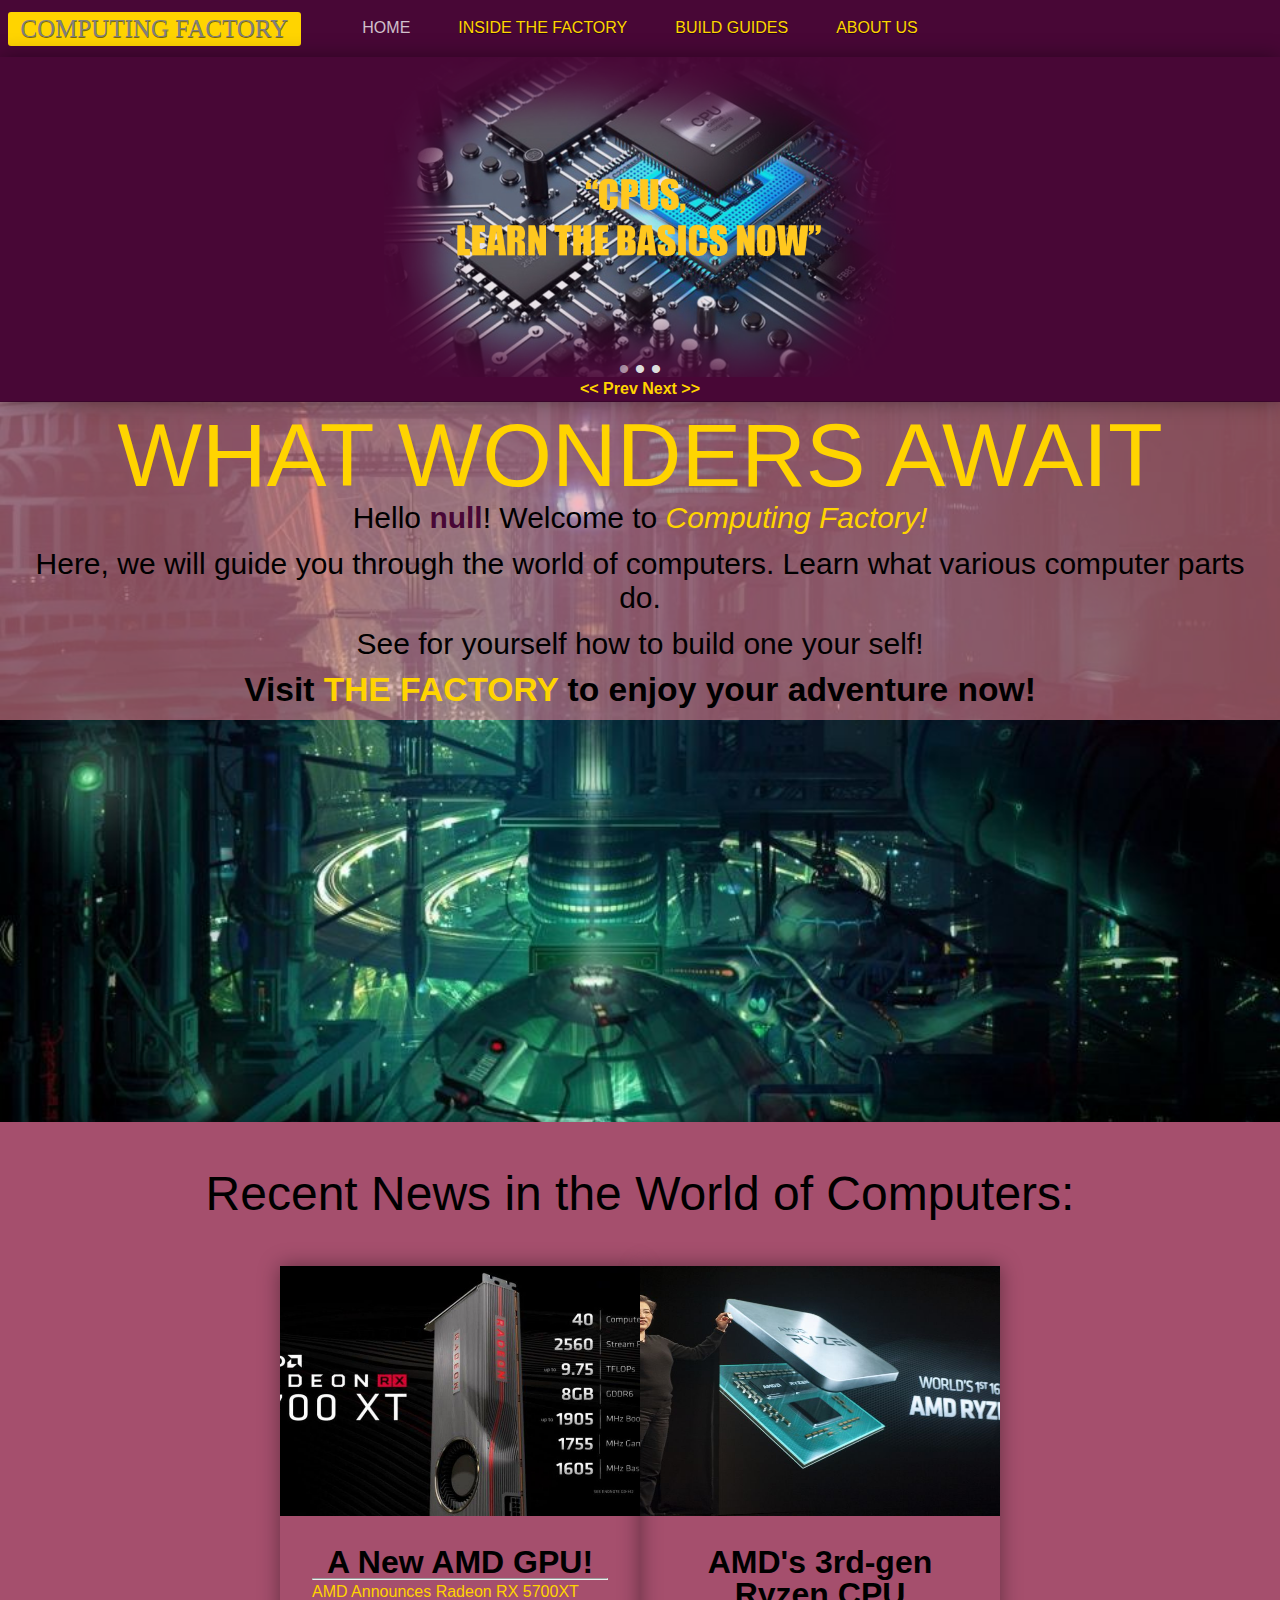
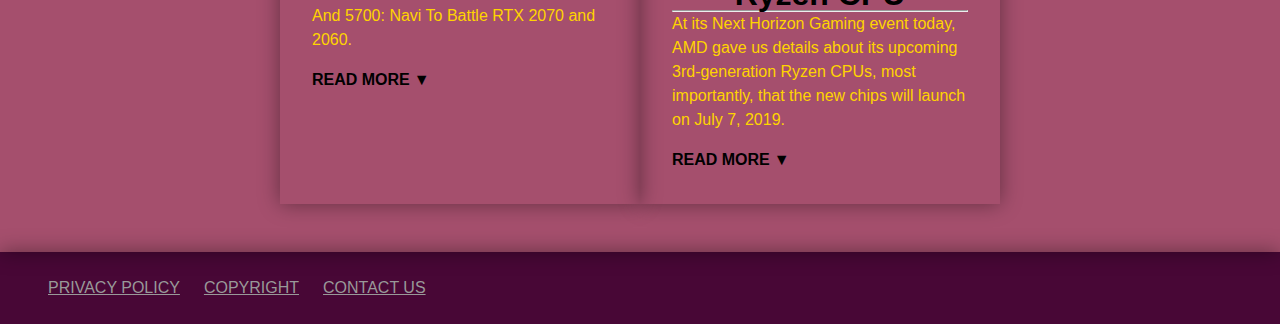
<file: index.html>
<!doctype html>
<html lang="en">
	<head>
		<meta charset="utf-8">
		<title>COMPUTING FACTORY | Home</title>
		<link href="https://fonts.googleapis.com/css?family=Roboto+Condensed:300,400,700" rel="stylesheet">
		<link rel="stylesheet" href="css/style.css">
	</head>
	<body class="page-overview">
		
		<nav id="main-menu">
			
			<ul>
				<li class="mainlogo">
					<a href="#">COMPUTING FACTORY</a>
				</li>
				<li class="current">
					<a href="index.html">Home</a>
				</li>
				<li>
					<a href="factory.html">Inside the Factory</a>
				</li>
				<li>
					<a href="build_guide.html">Build Guides</a>
				</li>
				<li>
					<a href="about.html">About Us</a>
				</li>
				
			</ul>

		</nav>
		<section id="slideshow">
			
			<article class="cycle-slideshow" data-cycle-timeout="3000" data-cycle-prev="#slideshow-prev" data-cycle-next="#slideshow-next">
			
				<div class = "cycle-pager"></div>
				<img src="images/header_cycle1_test.png" alt="Computer1">
				<img src="images/header_cycle2_test.png" alt="Computer2">
				<img src="images/header_cycle3_test.png" alt="Computer3">
				<nav id= "previous-button">
						<span id="slideshow-prev">&lt;&lt; Prev </span>
						<span id="slideshow-next"> Next &gt;&gt; </span>
				</nav>	
		
				
			</article>
			
		</section>
		
		<header id="page-header">

			
			<h1>WHAT WONDERS AWAIT</h1>
				
			<p>Hello<span id = "user">friend</span>! Welcome to <span class = "yellow"><em>Computing Factory! </em> </span></p>
			<p>Here, we will guide you through the world of computers. Learn what various computer parts do. </p>
			<p>See for yourself how to build one your self!</p>
			<h2>Visit <a href = "factory.html" style="text-decoration: none;"><span class = "yellow">THE FACTORY</span></a>  to enjoy your adventure now!</h2>
			
		

		</header>
		
		

		<section id="features">

			<h2>Recent News in the World of Computers:</h2>

			<article class="features-performance">
				<h3>A New AMD GPU!</h3>
				<hr>
				<p>AMD Announces Radeon RX 5700XT And 5700: Navi To Battle RTX 2070 and 2060.</p>
				<nav class="expand-button">
					<a href="features.html">Read More</a>
				</nav>
				<section class="stats">
				
					<p>AMD has announced it's first Navi-based graphics cards - the RX 5700XT and RX 5700. Rather than toppling Nvidia this time, AMD is aiming at the RTX 2070 with the 5700XT, which it claims is up to 22% faster in Battlefield 5.
							<a href="https://www.forbes.com/sites/antonyleather/2019/06/10/amd-announces-radeon-rx-5700xt-and-5700-navi-to-battle-rtx-2070-and-2060/">Read More...</a>
					</p>
				</section>
			</article>

			<article class="features-range">
				<h3>AMD's 3rd-gen Ryzen CPU</h3>
				<hr>
				<p>At its Next Horizon Gaming event today, AMD gave us details about its upcoming 3rd-generation Ryzen CPUs, most importantly, that the new chips will launch on July 7, 2019.</p>
				<nav class="expand-button">
					<a href="features.html">Read More</a>
				</nav>
				<section class="stats">
					<p>AMD is hoping to own a variety of price points with offerings that match or outpace Intel's comparative offering. To demonstrate, AMD showed its top-end chip, the Ryzen 9 3900X, in a head-to-head match against Intel's i9-9900K.
						<a href="https://www.pcgamer.com/amds-3rd-gen-ryzen-cpus-will-launch-on-july-7/">Read More...</a>
					</p>
				</section>
			</article>



		</section>

		<footer id="page-footer">
			
			<nav id="secondary-menu">
				<ul>
					
					<li>
						<a href="privacy-policy.html">Privacy Policy</a>
					</li>
					<li>
						<a href="copyright.html">Copyright</a>
					</li>
					<li>
							<a href="contact-us.html">Contact Us</a>
						</li>
				</ul>
			</nav>



		</footer>

		<script src="js/jquery-3.3.1.min.js"></script>
		<script src="js/script.js"></script>
		<script src="js/jquery.cycle2.min.js"></script>

	</body>
</html>
</file>
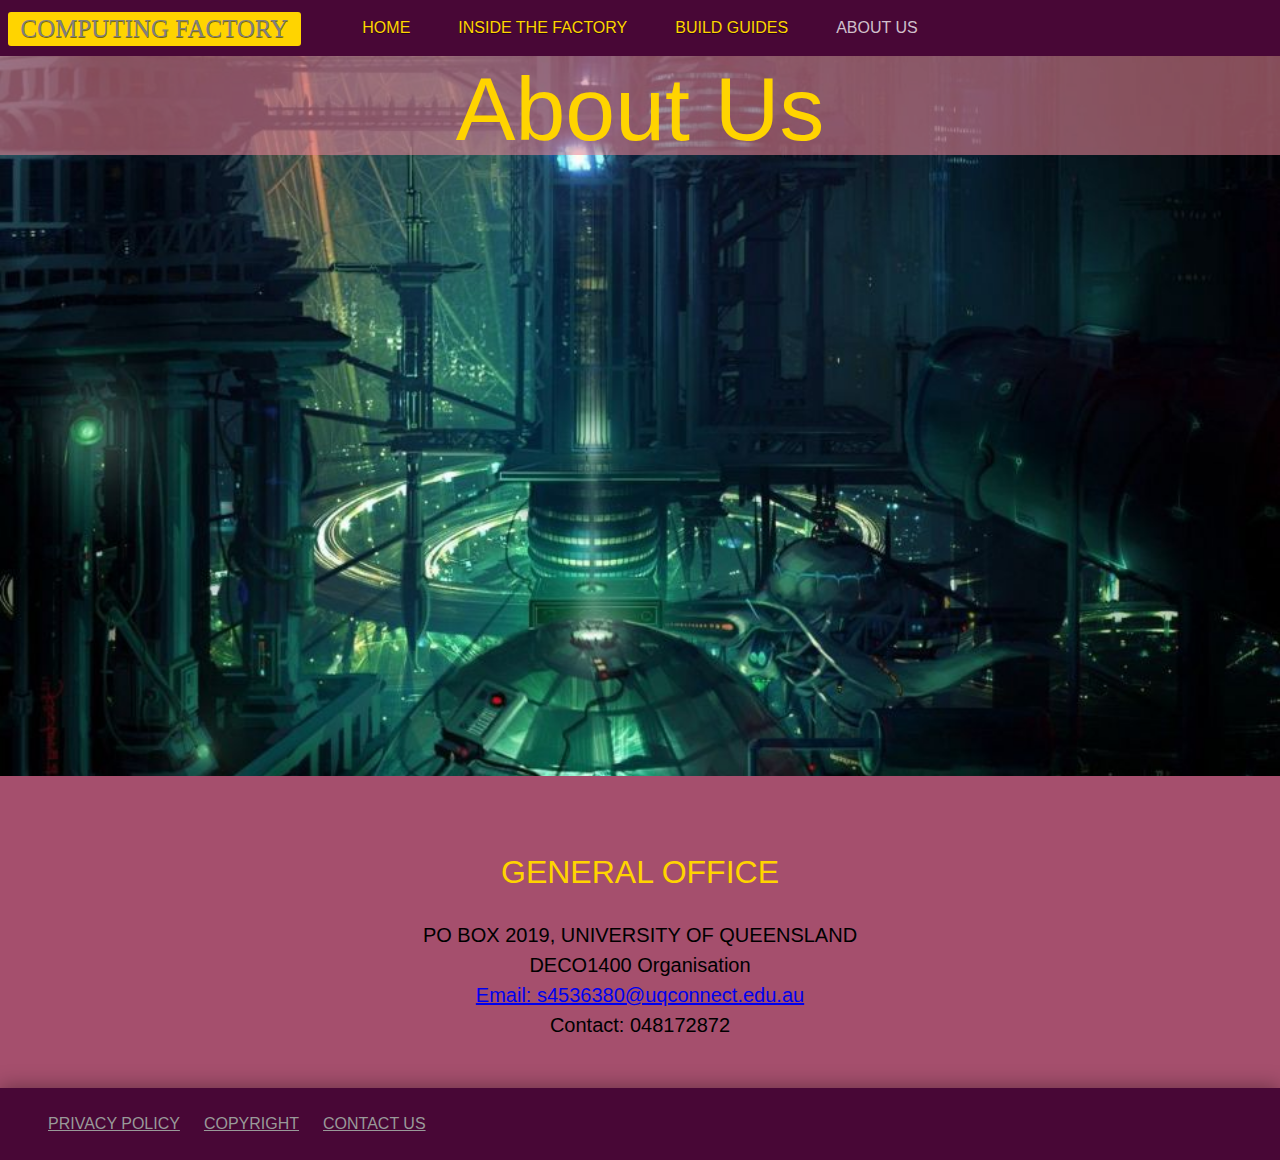
<file: about.html>
<!doctype html>
<html lang="en">
	<head>
		<meta charset="utf-8">
		<title>COMPUTING FACTORY | About Us</title>
		<link href="https://fonts.googleapis.com/css?family=Roboto+Condensed:300,400,700" rel="stylesheet">
		<link rel="stylesheet" href="css/style.css">
	</head>
	<body class="page-about-us">
		
		<nav id="main-menu">
			
				<ul>
						<li class="mainlogo">
							<a href="#">COMPUTING FACTORY</a>
						</li>
						<li >
							<a href="index.html">Home</a>
						</li>
						<li>
							<a href="factory.html">Inside the Factory</a>
						</li>
						<li >
							<a href="build_guide.html">Build Guides</a>
						</li>
						<li class="current">
							<a href="about.html">About Us</a>
						</li>
						
					</ul>

		</nav>
		
		<header id="page-header">

				<h1>About Us</h1>
								
		</header>

		<article id="main-content">

			<h2 style="text-align: center">GENERAL OFFICE</h2>

			<p style="text-align: center">PO BOX 2019, UNIVERSITY OF QUEENSLAND</p>

			<p style="text-align: center">DECO1400 Organisation</p>

			<p style="text-align: center"><a href="s4536380@uqconnect.edu.au">Email: s4536380@uqconnect.edu.au</a></p>

			<p style="text-align: center">Contact: 048172872</p>

		
		</article>

		<footer id="page-footer">
			
			<nav id="secondary-menu">
				<ul>
					
					<li>
						<a href="privacy.html">Privacy Policy</a>
					</li>
					<li>
						<a href="copyright.html">Copyright</a>
					</li>
					<li>
							<a href="contact.html">Contact Us</a>
						</li>
				</ul>
			</nav>

		</footer>
		<script src="js/jquery-3.3.1.min.js"></script>
	</body>
</html>
</file>
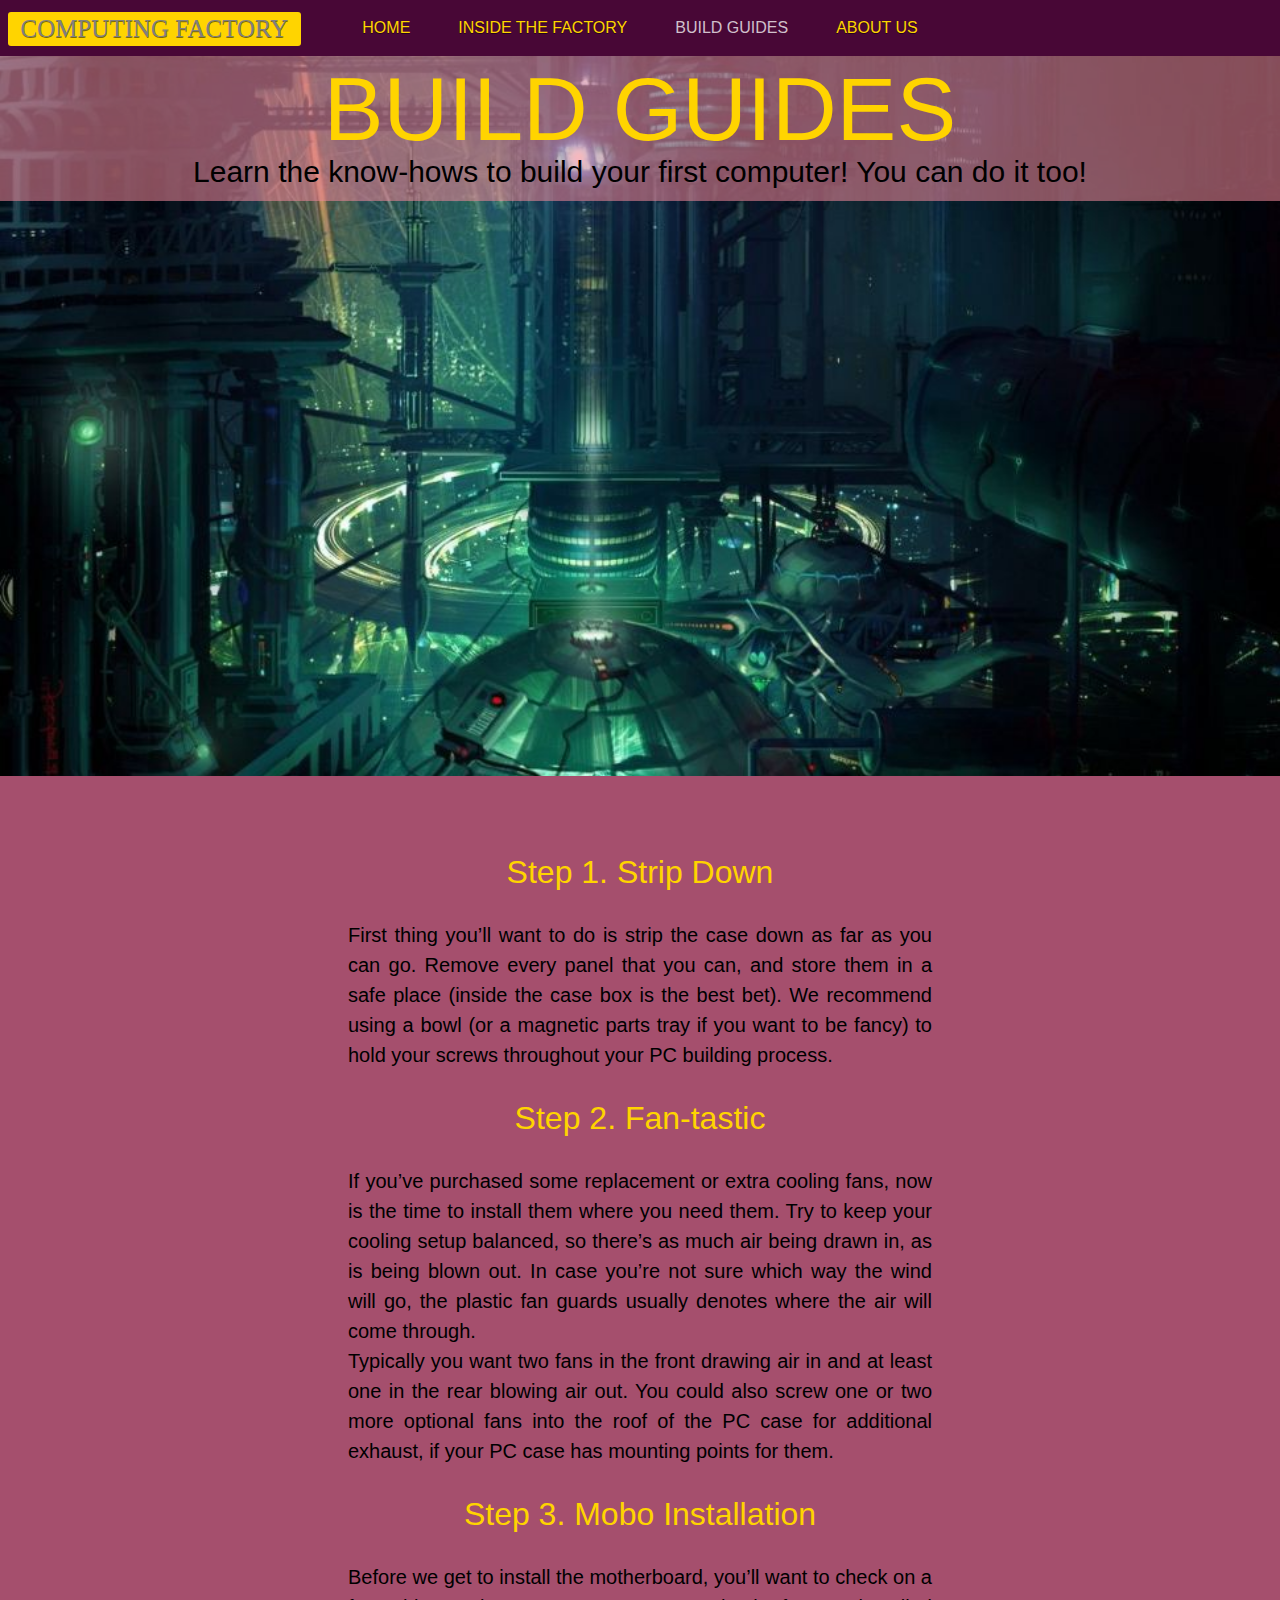
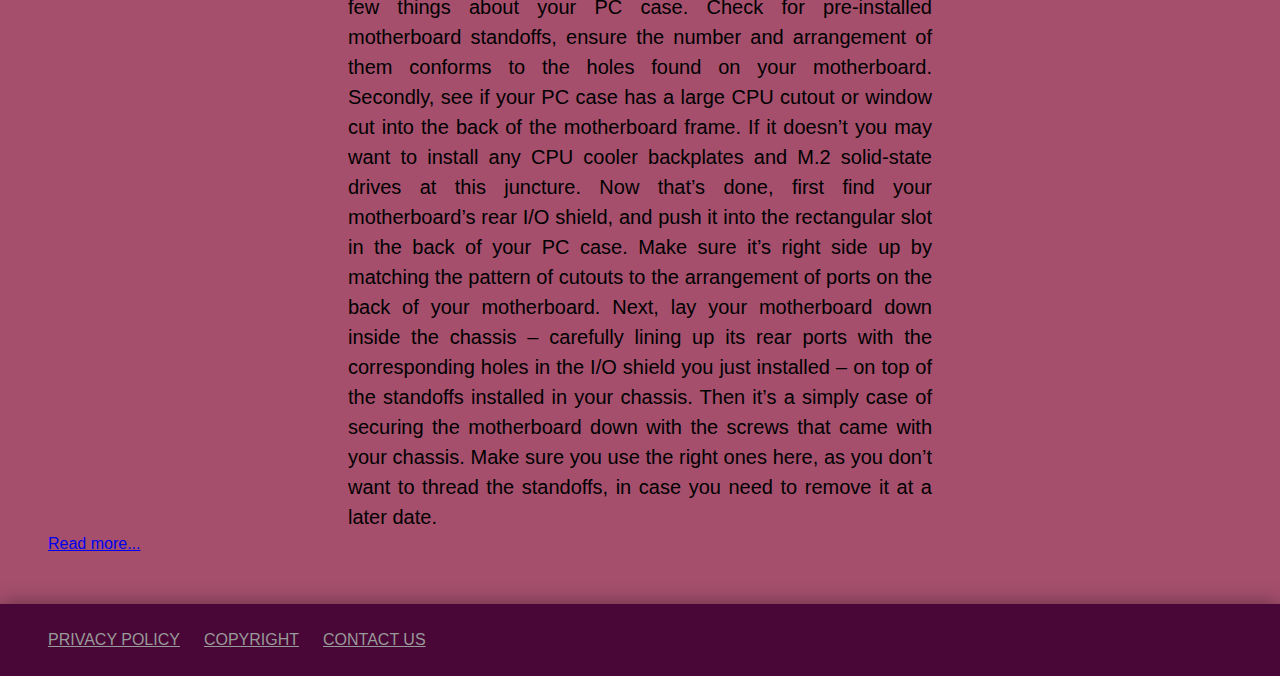
<file: build_guide.html>
<!doctype html>
<html lang="en">
	<head>
		<meta charset="utf-8">
		<title>COMPUTING FACTORY | Build Guide</title>
		<link href="https://fonts.googleapis.com/css?family=Roboto+Condensed:300,400,700" rel="stylesheet">
		<link rel="stylesheet" href="css/style.css">
	</head>
	<body class="page-build-guide">
		
		<nav id="main-menu">
			
				<ul>
						<li class="mainlogo">
							<a href="#">COMPUTING FACTORY</a>
						</li>
						<li >
							<a href="index.html">Home</a>
						</li>
						<li>
							<a href="factory.html">Inside the Factory</a>
						</li>
						<li class="current">
							<a href="build_guide.html">Build Guides</a>
						</li>
						<li>
							<a href="about.html">About Us</a>
						</li>
						
					</ul>

		</nav>
		
		<header id="page-header">

				<h1>BUILD GUIDES</h1>
				
				<p>Learn the know-hows to build your first computer! You can do it too!</p>
				
		</header>

		<article id="main-content">

			<h2>Step 1. Strip Down</h2>

			<p>First thing you’ll want to do is strip the case down as far as you can go. Remove every panel that you can, and store them in a safe place (inside the case box is the best bet). We recommend using a bowl (or a magnetic parts tray if you want to be fancy) to hold your screws throughout your PC building process.</p>

			<h2>Step 2. Fan-tastic</h2>

			<p>If you’ve purchased some replacement or extra cooling fans, now is the time to install them where you need them. Try to keep your cooling setup balanced, so there’s as much air being drawn in, as is being blown out. In case you’re not sure which way the wind will go, the plastic fan guards usually denotes where the air will come through.

					</p>

			<p>Typically you want two fans in the front drawing air in and at least one in the rear blowing air out. You could also screw one or two more optional fans into the roof of the PC case for additional exhaust, if your PC case has mounting points for them.</p>

			<h2>Step 3. Mobo Installation</h2>

			<p>Before we get to install the motherboard, you’ll want to check on a few things about your PC case. Check for pre-installed motherboard standoffs, ensure the number and arrangement of them conforms to the holes found on your motherboard. 

					Secondly, see if your PC case has a  large CPU cutout or window cut into the back of the motherboard frame. If it doesn’t you may want to install any CPU cooler backplates and M.2 solid-state drives at this juncture.
					
					Now that’s done, first find your motherboard’s rear I/O shield, and push it into the rectangular slot in the back of your PC case. Make sure it’s right side up by matching the pattern of cutouts to the arrangement of ports on the back of your motherboard. 
					
					Next, lay your motherboard down inside the chassis – carefully lining up its rear ports with the corresponding holes in the I/O shield you just installed – on top of the standoffs installed in your chassis.
					
					Then it’s a simply case of securing the motherboard down with the screws that came with your chassis. Make sure you use the right ones here, as you don’t want to thread the standoffs, in case you need to remove it at a later date.</p>
			<a href = "https://www.techradar.com/au/how-to/how-to-build-a-pc">Read more...</a>
		</article>

		<footer id="page-footer">
			
			<nav id="secondary-menu">
				<ul>
					
					<li>
						<a href="privacy.html">Privacy Policy</a>
					</li>
					<li>
						<a href="copyright.html">Copyright</a>
					</li>
					<li>
							<a href="contact.html">Contact Us</a>
						</li>
				</ul>
			</nav>

		</footer>
		<script src="js/jquery-3.3.1.min.js"></script>
	</body>
</html>
</file>
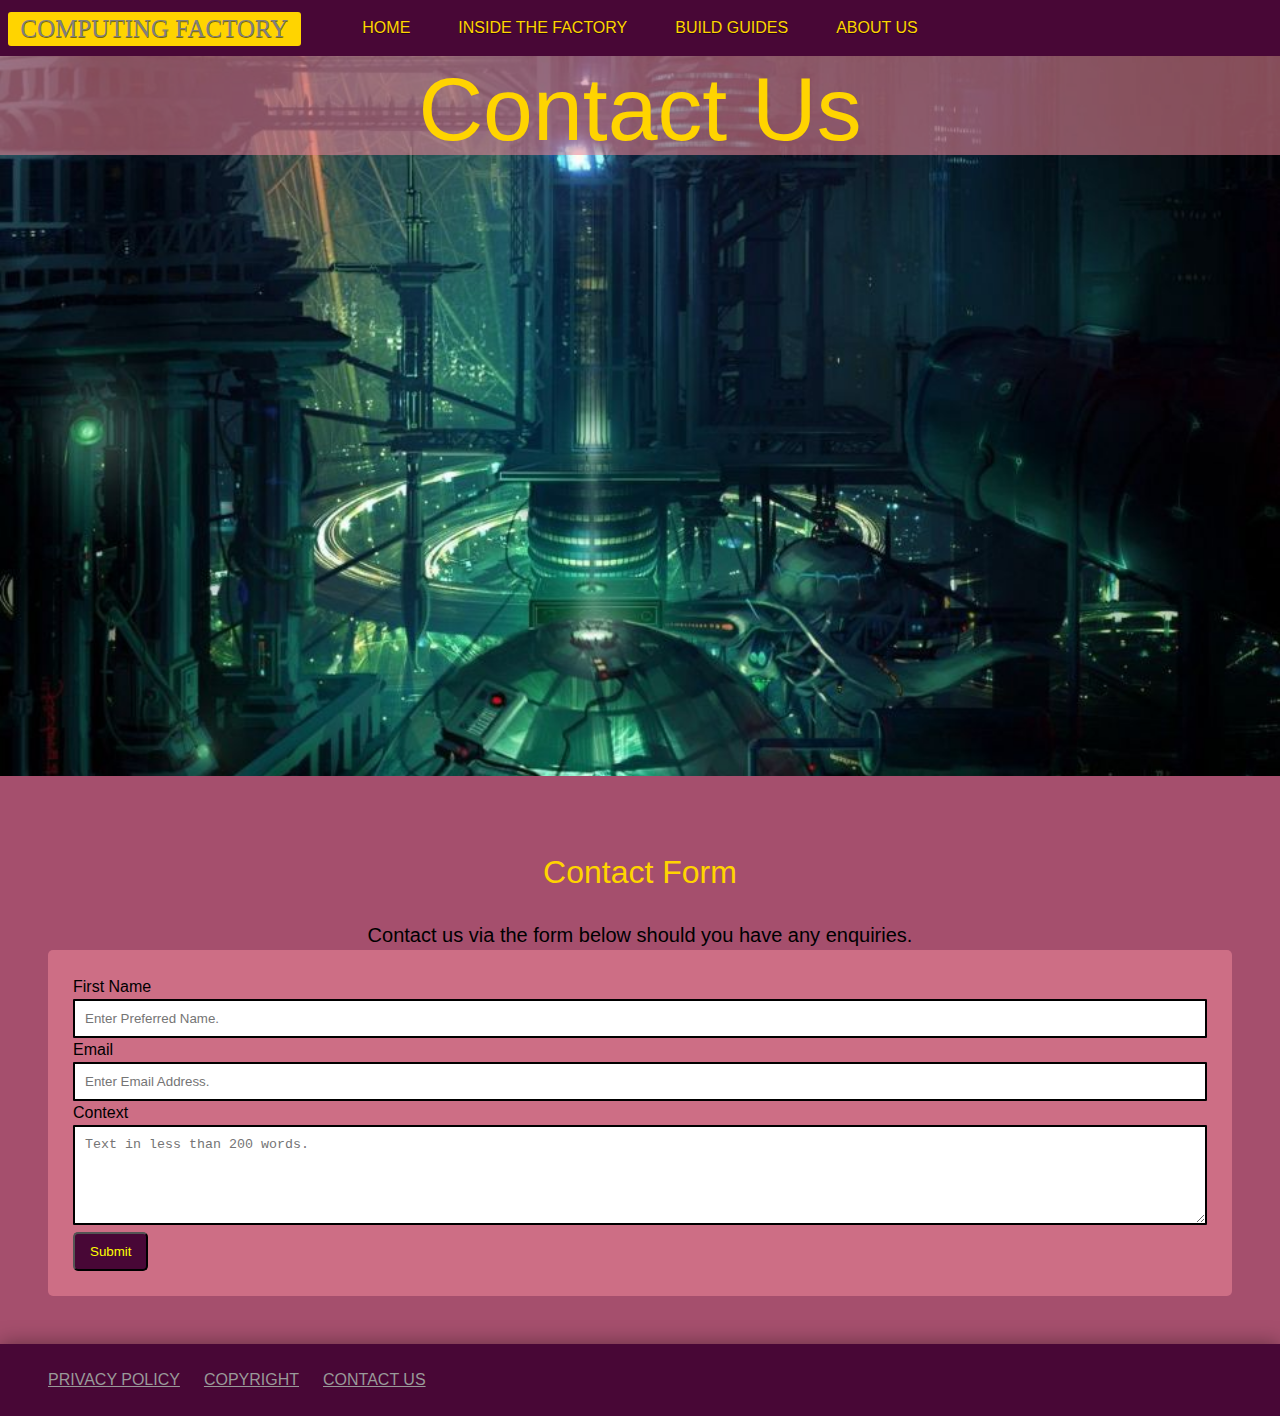
<file: contact.html>
<!doctype html>
<html lang="en">
	<head>
		<meta charset="utf-8">
		<title>COMPUTING FACTORY | Contact Us</title>
		<link href="https://fonts.googleapis.com/css?family=Roboto+Condensed:300,400,700" rel="stylesheet">
		<link rel="stylesheet" href="css/style.css">
	</head>
	<body class="page-contact-us">
		
		<nav id="main-menu">
			
				<ul>
						<li class="mainlogo">
							<a href="#">COMPUTING FACTORY</a>
						</li>
						<li >
							<a href="index.html">Home</a>
						</li>
						<li>
							<a href="factory.html">Inside the Factory</a>
						</li>
						<li >
							<a href="build_guide.html">Build Guides</a>
						</li>
						<li>
							<a href="about.html">About Us</a>
						</li>
						
					</ul>

		</nav>
		
		<header id="page-header">

				<h1>Contact Us</h1>
								
		</header>

		<article id="main-content">
				<h2>Contact Form</h2>
				<p style="text-align: center">Contact us via the form below should you have any enquiries.</p>
				<div class="container">
						<form id="submit" action="contact.html">
							
						  <label for="fname">First Name</label>
						  <input type="text" id="fname" name="firstname" placeholder="Enter Preferred Name.">
					  
						  <label for="lname">Email</label>
						  <input type="text" id="lname" name="lastname" placeholder="Enter Email Address.">
					
					  
						  <label for="subject">Context</label>
						  <textarea id="subject" name="subject" placeholder="Text in less than 200 words." style="height:100px"></textarea>
					  
						  <input onclick="alertUser()" type="submit" value="Submit">
							
						</form>
					  </div> 

		
		</article>

		<footer id="page-footer">
			
			<nav id="secondary-menu">
				<ul>
					
					<li>
						<a href="privacy-policy.html">Privacy Policy</a>
					</li>
					<li>
						<a href="copyright.html">Copyright</a>
					</li>
					<li>
							<a href="contact-us.html">Contact Us</a>
						</li>
				</ul>
			</nav>

		</footer>
		<script src="js/jquery-3.3.1.min.js"></script>
		<script src="js/script_alert.js"></script>
	</body>
</html>
</file>
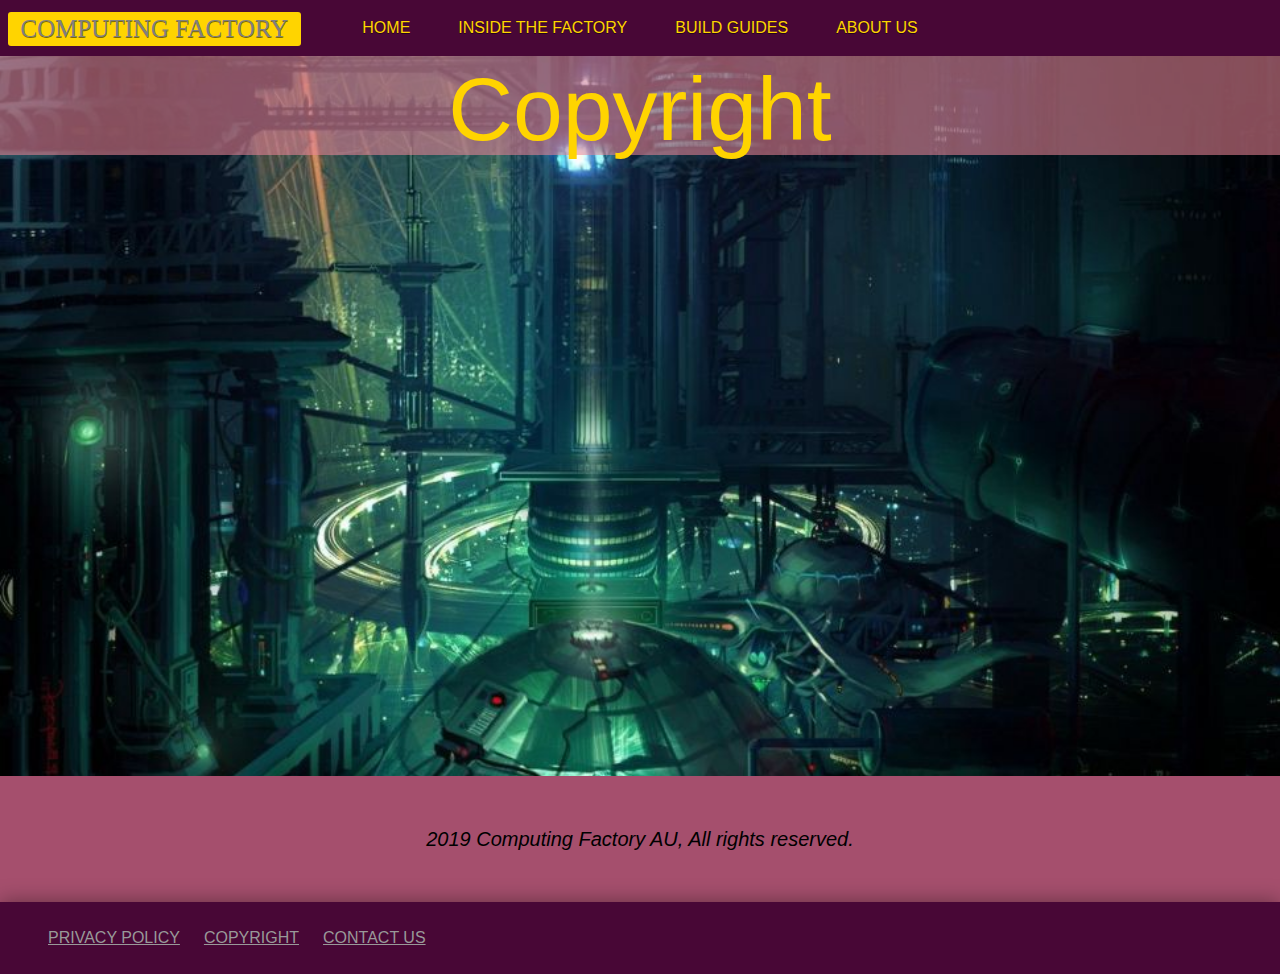
<file: copyright.html>
<!doctype html>
<html lang="en">
	<head>
		<meta charset="utf-8">
		<title>COMPUTING FACTORY | Copyright</title>
		<link href="https://fonts.googleapis.com/css?family=Roboto+Condensed:300,400,700" rel="stylesheet">
		<link rel="stylesheet" href="css/style.css">
	</head>
	<body class="page-copyright">
		
		<nav id="main-menu">
			
				<ul>
						<li class="mainlogo">
							<a href="#">COMPUTING FACTORY</a>
						</li>
						<li >
							<a href="index.html">Home</a>
						</li>
						<li>
							<a href="factory.html">Inside the Factory</a>
						</li>
						<li >
							<a href="build_guide.html">Build Guides</a>
						</li>
						<li>
							<a href="about.html">About Us</a>
						</li>
						
					</ul>

		</nav>
		
		<header id="page-header">

				<h1>Copyright</h1>
								
		</header>

		<article id="main-content">

			

			<p style="text-align: center"><em> 2019 Computing Factory AU, All rights reserved.</em></p>


		
		</article>

		<footer id="page-footer">
			
			<nav id="secondary-menu">
				<ul>
					
					<li>
						<a href="privacy.html">Privacy Policy</a>
					</li>
					<li>
						<a href="copyright.html">Copyright</a>
					</li>
					<li>
							<a href="contact.html">Contact Us</a>
						</li>
				</ul>
			</nav>

		</footer>
		<script src="js/jquery-3.3.1.min.js"></script>
	</body>
</html>
</file>
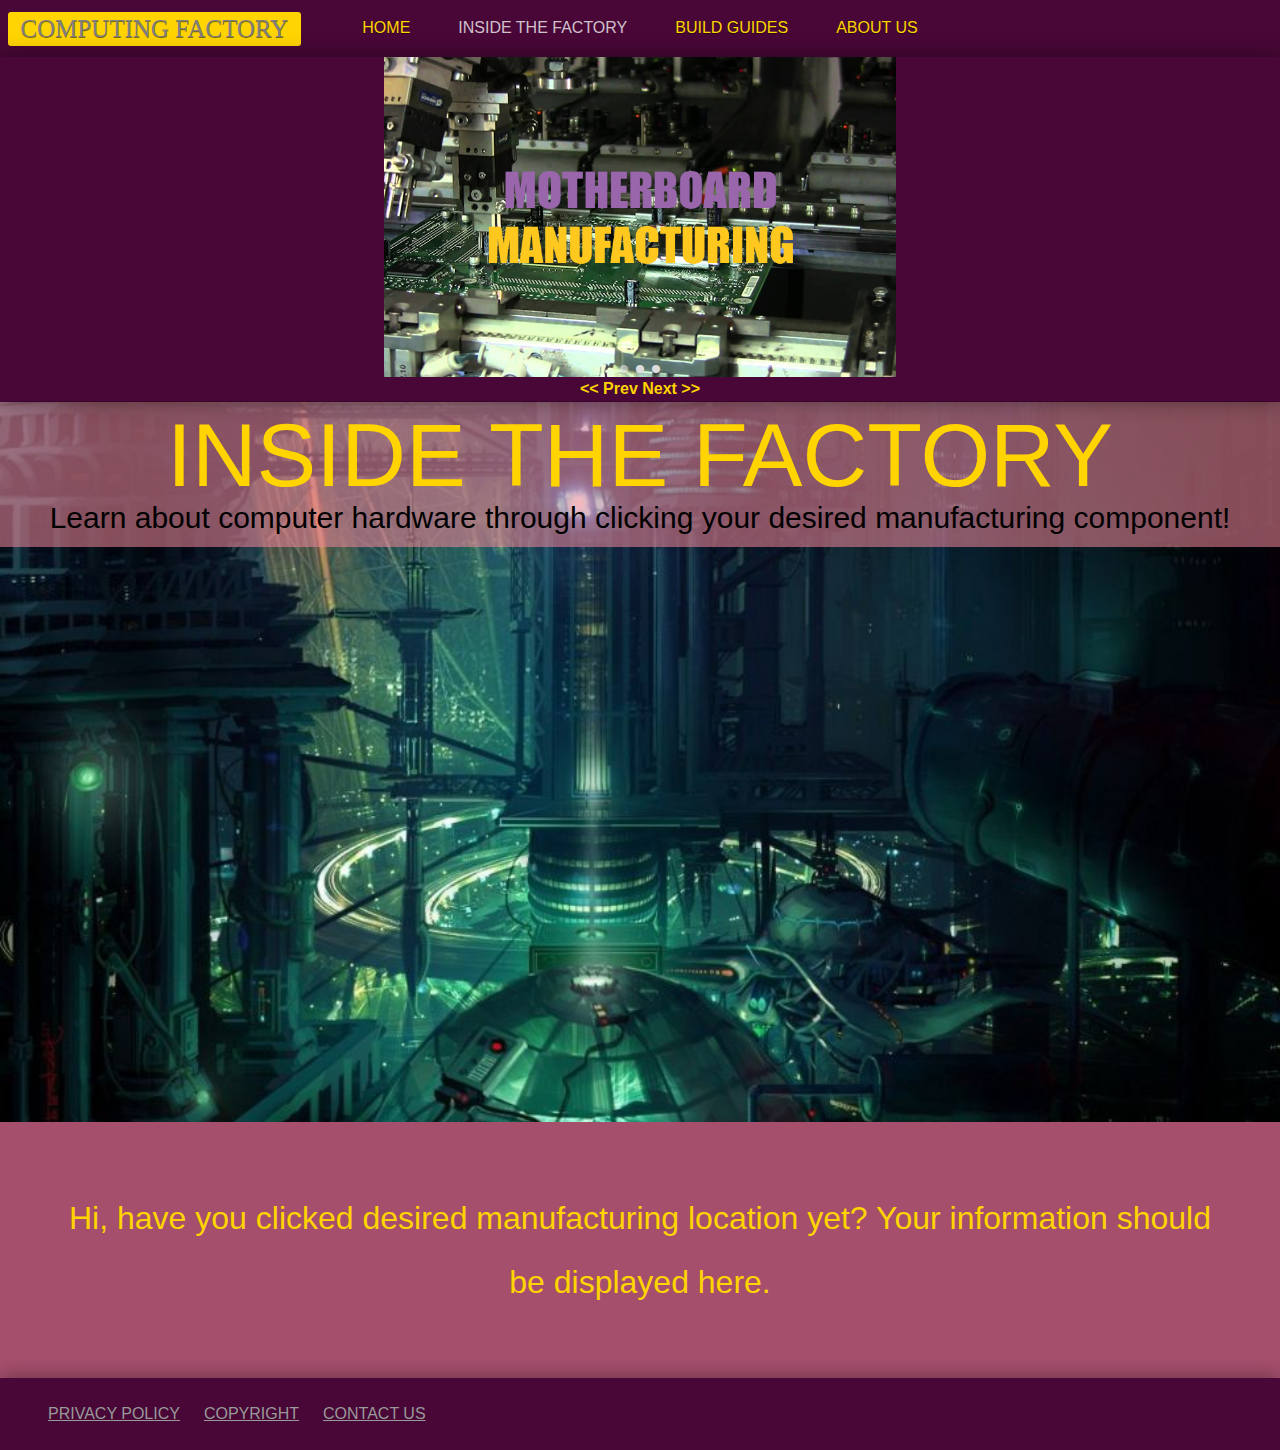
<file: factory.html>
<!doctype html>
<html lang="en">
	<head>
		<meta charset="utf-8">
		<title>COMPUTING FACTORY | Factory</title>
		<link href="https://fonts.googleapis.com/css?family=Roboto+Condensed:300,400,700" rel="stylesheet">
		<link rel="stylesheet" href="css/style.css">
	</head>
	<body class="factory">
		
		<nav id="main-menu">
			
				<ul>
						<li class="mainlogo">
							<a href="#">COMPUTING FACTORY</a>
						</li>
						<li >
							<a href="index.html">Home</a>
						</li>
						<li class="current">
							<a href="factory.html">Inside the Factory</a>
						</li>
						<li>
							<a href="build_guide.html">Build Guides</a>
						</li>
		
						<li>
							<a href="about.html">About Us</a>
						</li>
						
					</ul>

		</nav>
		<section id="slideshow">

			
		
			<article class="cycle-slideshow" data-cycle-timeout="0" data-cycle-prev="#slideshow-prev" data-cycle-next="#slideshow-next">
				
				<div class = "cycle-pager"></div>
				<img href="page-header" id = "motherboard"src="images/motherboard_manufacture1.jpg.png" alt="Motherboard">
				<img href="page-header" id = "cpu" src="images/CPU_manufacture1.jpg.png" alt="CPU">
				<img href="page-header" id = "ram" src="images/ram_manufacture1.jpg.png" alt="Ram">
				<nav id= "previous-button">
						<span id="slideshow-prev" class = "prevfactory">&lt;&lt; Prev </span>
						<span id="slideshow-next" class = "Next Factory">  Next &gt;&gt;</span>
				</nav>	
					
			</article>
				
		</section>
		<header id="page-header">

				<h1>INSIDE THE FACTORY</h1>
				
				<p>Learn about computer hardware through clicking your desired manufacturing component!</p>
				
		</header>

		<article id="main-content">

			<h2><span id = "title">Hi, have you clicked desired manufacturing location yet? Your information should be displayed here.</span></h2>

			<p>
				<span id = "content"></span>	
			</p>

		
			
		</article>

		<footer id="page-footer">
			
			<nav id="secondary-menu">
				<ul>
					
					<li>
						<a href="privacy.html">Privacy Policy</a>
					</li>
					<li>
						<a href="copyright.html">Copyright</a>
					</li>
					<li>
							<a href="contact.html">Contact Us</a>
						</li>
				</ul>
			</nav>

		</footer>
		<script src="js/jquery-3.3.1.min.js"></script>
		<script src="js/jquery.cycle2.min.js"></script>
		<script src="js/script_factory.js"></script>
	</body>
</html>
</file>
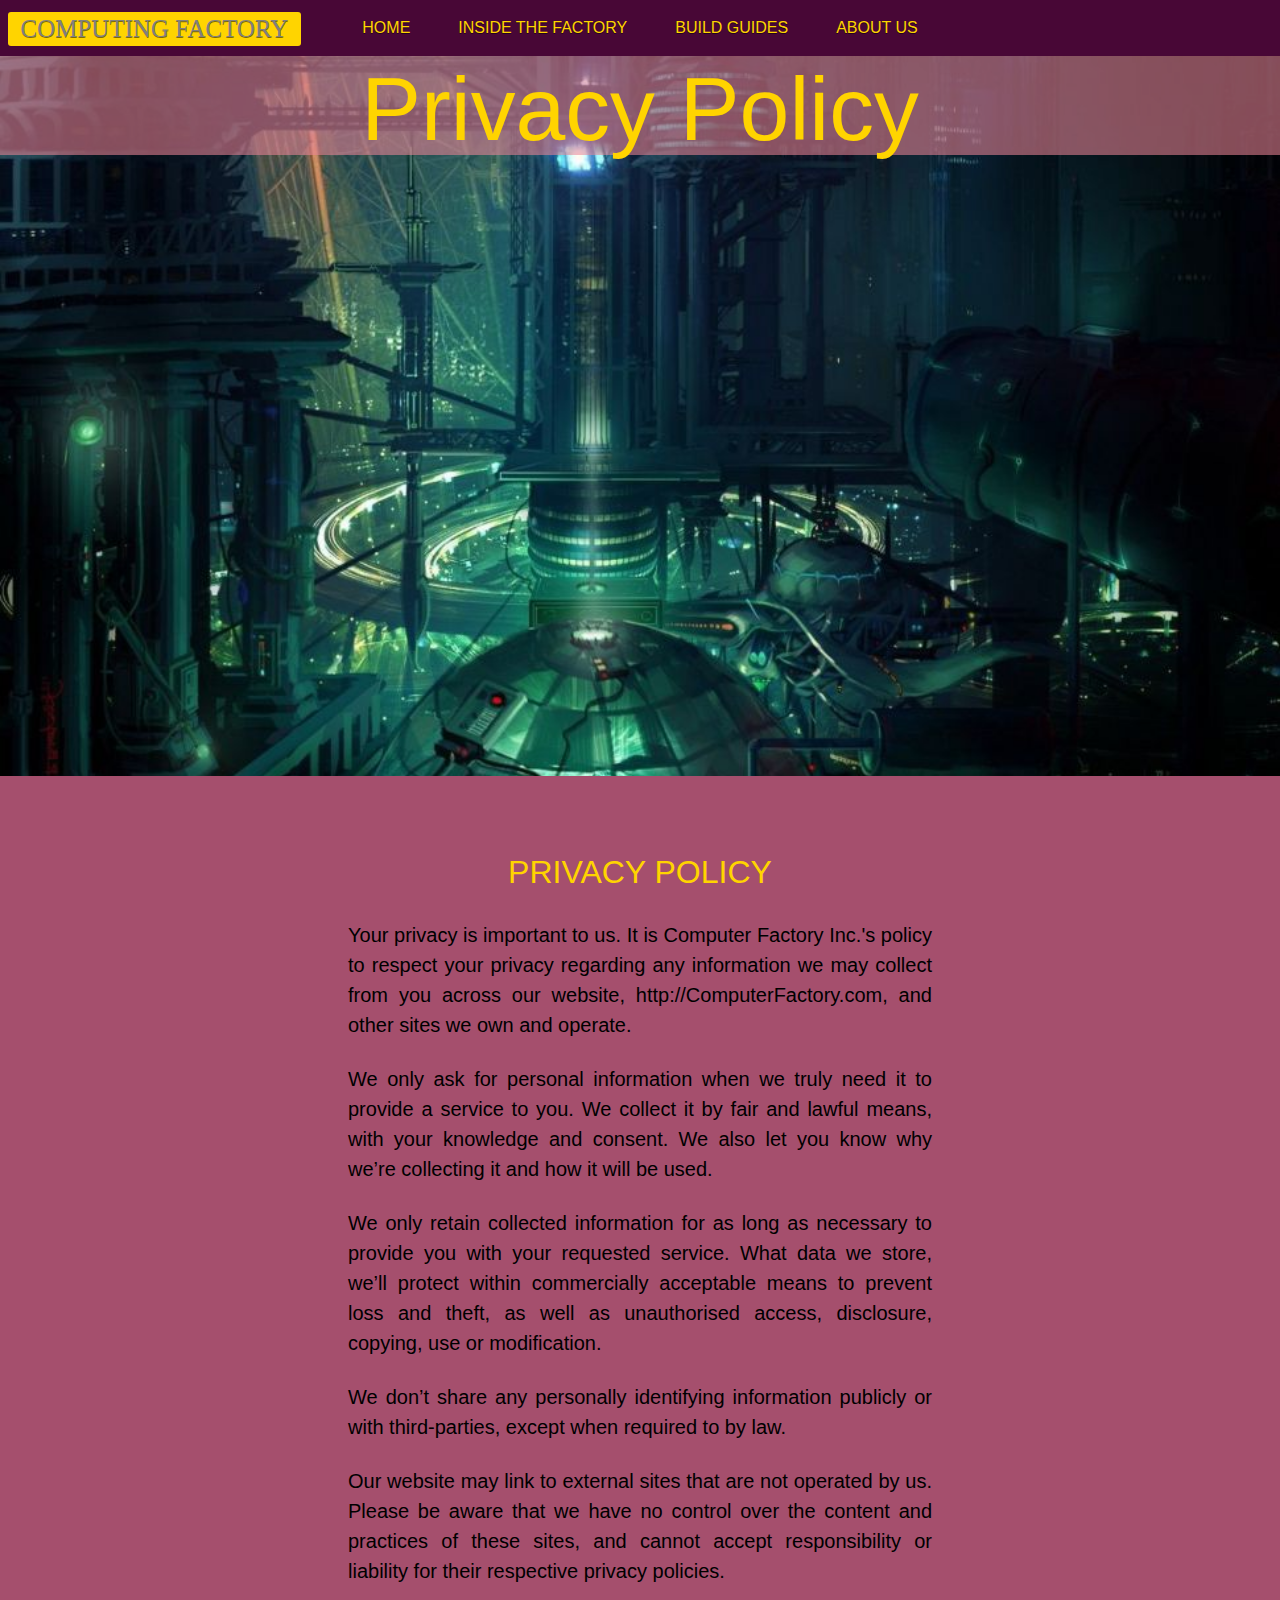
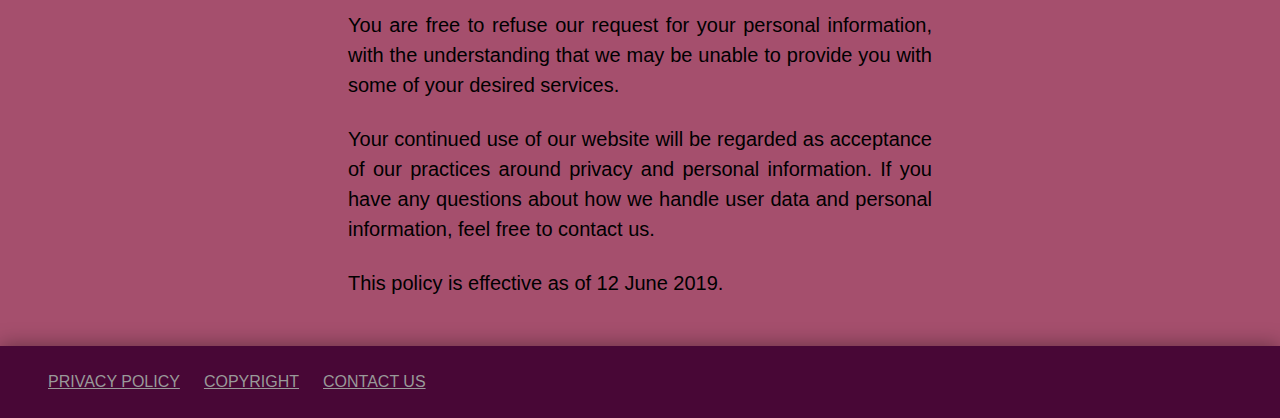
<file: privacy.html>
<!doctype html>
<html lang="en">
	<head>
		<meta charset="utf-8">
		<title>COMPUTING FACTORY | Privacy and Policy</title>
		<link href="https://fonts.googleapis.com/css?family=Roboto+Condensed:300,400,700" rel="stylesheet">
		<link rel="stylesheet" href="css/style.css">
	</head>
	<body class="page-privacy">
		
		<nav id="main-menu">
			
				<ul>
						<li class="mainlogo">
							<a href="#">COMPUTING FACTORY</a>
						</li>
						<li >
							<a href="index.html">Home</a>
						</li>
						<li>
							<a href="factory.html">Inside the Factory</a>
						</li>
						<li >
							<a href="build_guide.html">Build Guides</a>
						</li>
						<li>
							<a href="about.html">About Us</a>
						</li>
						
					</ul>

		</nav>
		
		<header id="page-header">

				<h1>Privacy Policy</h1>
								
		</header>

		<article id="main-content">

			<h2>PRIVACY POLICY</h2>

			<p>Your privacy is important to us. It is Computer Factory Inc.'s policy to respect your privacy regarding any information we may collect from you across our website, http://ComputerFactory.com, and other sites we own and operate.</p>
			<br>
			<p>We only ask for personal information when we truly need it to provide a service to you. We collect it by fair and lawful means, with your knowledge and consent. We also let you know why we’re collecting it and how it will be used.</p>
			<br>
			<p>We only retain collected information for as long as necessary to provide you with your requested service. What data we store, we’ll protect within commercially acceptable means to prevent loss and theft, as well as unauthorised access, disclosure, copying, use or modification.</p>
			<br>
			<p>We don’t share any personally identifying information publicly or with third-parties, except when required to by law.</p>
			<br>
			<p>Our website may link to external sites that are not operated by us. Please be aware that we have no control over the content and practices of these sites, and cannot accept responsibility or liability for their respective privacy policies.</p>
			<br>
			<p>You are free to refuse our request for your personal information, with the understanding that we may be unable to provide you with some of your desired services.</p>
			<br>
			<p>Your continued use of our website will be regarded as acceptance of our practices around privacy and personal information. If you have any questions about how we handle user data and personal information, feel free to contact us.</p>
			<br>
			<p>This policy is effective as of 12 June 2019.</p>
		
		</article>

		<footer id="page-footer">
			
			<nav id="secondary-menu">
				<ul>
					
					<li>
						<a href="privacy.html">Privacy Policy</a>
					</li>
					<li>
						<a href="copyright.html">Copyright</a>
					</li>
					<li>
							<a href="contact.html">Contact Us</a>
						</li>
				</ul>
			</nav>

		</footer>
		<script src="js/jquery-3.3.1.min.js"></script>
	</body>
</html>
</file>
<file: css/style.css>
* {
	margin: 0;
	padding: 0;
}

body {
	font-family: 'Roboto', Arial, sans-serif;
	font-style: normal;
	font-weight: 400;
	font-size: 14px;
	line-height: 1.5em;
	background: #480736;
	color: black;
}

/* Main Menu */

#main-menu {
	background-color: #480736;
	font-family: Acme,sans-serif;
}

#main-menu ul {
	padding: 0.5em 0;
	text-align: center;
}

#main-menu li {
	list-style: none;
	padding: 0.1em 0.5em;
}

#main-menu li:first-child{
	display: none;
	top:0;
	left:0;
	position: absolute;
	
}
#main-menu .mainlogo a{
	color: gray;
	font-family: Cambria, Cochin, Georgia, Times, 'Times New Roman', serif;
	font-size: 25px;
	background: #ffd400;
	padding: 0.2em 0.5em;
}
#main-menu a {
	display: block;
	color: #ffd400;
	text-decoration: none;
	padding: 0.25em 1em;
	text-transform: uppercase;
	border-radius: 3px;
	text-shadow: rgba(0,0,0,0.5) 0 1px 0;
}

#main-menu a:hover {
	color:rgba(255,255,255,.75);
	transition: 1s;
}
#main-menu .mainlogo a:hover {
	color:gray;
}

#main-menu li.current a {
	color: rgba(255,255,255,.75);
	text-shadow: none;
}

/* Page Header */
.yellow{
	color: #ffd400;
	
}
.yellow:hover{
	color: rgba(255,255,255,.75)
	
}
#user{
	color: #480736;
	font-weight: bold;
}
#page-header {
	background-size: cover;
	background-position: center center;
	background-repeat:no-repeat;
	background-image: url(../images/factory.jpg);
	height: 100;
	text-align: center;
	font-size: 1.4em;
	line-height: 1.5em;
}

#page-header #logo {
	padding-top: 5%;
	background: rgba(255,255,255,0.5);
}

#page-header h1 {
	font-weight: 300;
	font-size: 6em;
	line-height: 1em;
	background: rgba(236, 134, 151, 0.568);
	padding: 0.1em 1em 0 1em;
	color: #ffd400;
}

#page-header p {
	padding: 0em 1em 1% 1em;
	font-size: 30px;
	background: rgba(236, 134, 151, 0.568);
}
#page-header h2 {
	padding: 0em 1em 1% 1em;
	background: rgba(236, 134, 151, 0.568);
}



/* Slideshow */
#slideshow{
	margin: 1px auto;
	position: relative;
	width: 100%;
	height: 100%;
	
	box-shadow: 0 0 20px rgba(0, 0, 0, 0.4);
}

#slideshow article {
	margin-top: 0em;
	
}

#slideshow img {
	width: 40%;
	padding: 0px 30%;
	border-radius: 0px;

}

#slideshow nav {
	
	text-align: center;
	position: relative;
	
}
#slideshow button {
	text-align: center;
	position: relative;
	
}

#slideshow nav span {
	cursor: pointer;
	font-weight: bold;
	color: #ffd400;
	font-family: Arial, Helvetica, sans-serif;
	background: #480736;
}
#slideshow nav span:hover{
	color: #777;
	transition: 1s;
}
.cycle-pager { 
    text-align: center; width: 100%; z-index: 500; position: absolute; bottom: 15px; overflow: hidden;
}
.cycle-pager span { 
    font-family: Arial, Helvetica, sans-serif; font-size: 30px; width: 16px; height: 16px; 
    display: inline-block; color: #ddd; cursor: pointer; 
}
.cycle-pager span.cycle-pager-active { color: rgba(255,255,255,0.5);}
.cycle-pager > * { cursor: pointer;}

body.js #slideshow nav {
	display: block;
}
#slideshow #motherboard:hover{
	cursor: pointer;
}
#slideshow #cpu:hover{
	cursor: pointer;
}
#slideshow #ram:hover{
	cursor: pointer;
}
/* Main Content */

#main-content,
#features {
	padding: 1.5em;
	overflow: hidden;
}

#features > h2{
	font-size: 3em;
	line-height: 1em;
	font-weight: 300;
	width: 100%;
	margin-bottom: 1em;
}

#main-content {
	background: rgba(236, 134, 151, 0.568);
}

#main-content h2 {
	font-size: 2em;
	line-height: 2em;
	font-weight: 300;
	margin-bottom: 0.5em;
	padding-top: 0.5em;
	text-align: center;
	color: #ffd400;
}

#main-content p {
	margin-bottom: 1.5em;
	font-size: 1.25em;
	line-height: 1.5em;
	text-align: justify;
	margin: 0px 300px;
}

.read-more {
	width: 100%;
	padding-top: 1em;
}

.read-more a {
	float: right;
	color: darkblue;
	font-weight: bold;
	font-size: 1.2em;
	text-decoration: none;
}

.read-more a:after {
	content: ">";
	margin-left: 0.5em;
}

/* Features */
#features h2{
	text-align: center;
}
#features .features-performance hr{
	color: #480736;
}
#features {
	display: flex;
	flex-wrap: wrap;
	justify-content: center;
	box-shadow: 0 0 20px rgba(0, 0, 0, 0.4);
	background: rgba(236, 134, 151, 0.568);
}

#features article {
	width: 100%;
	background-repeat: no-repeat;
	background-position: center top;
	background-size: auto 300px;
	padding-bottom: 1.5em;
	padding-top: 280px !important;
	box-shadow: 0 0 20px rgba(0, 0, 0, 0.4);
}

#features article h3 {
	font-size: 2em;
	line-height: 1em;
	
	text-align: center;
}

#features article p {
	margin-bottom: 1em;
	color: #ffd400;
}

#features article .stats > p {
	margin-bottom: 1em;
	font-size: 0.9em;
}

#features article.features-performance {
	background-image: url(../images/news1.jpg);
	background-size: 500px 250px;
}

#features article.features-range {
	background-image: url(../images/news2.jpg);
	background-size: 500px 250px;

}


#features article .expand-button {
	display: none; /* Hide expand button when JavaScript is not enabled */
}

body.js #features article .expand-button {
	display: block; /* Show expand button when JavaScript is enabled */
}

body.js #features article .expand-button a {
	color: black;
	font-weight: bold;
	text-transform: uppercase;
	text-decoration: none;
}

body.js #features article .expand-button a:after {
	content: "\25BC";
	padding-left: 0.25em;
}

body.js #features article .stats {
	height: 0;
	overflow: hidden;
	transition: all 2s ease;
}

body.js #features article.expand .expand-button {
	display: none;
}

body.js #features article.expand .stats {
	height: 100%;
}


/* Page Footer */

#page-footer {
	padding: 1.5em;
	text-transform: uppercase;
	box-shadow: 0 0 20px rgba(0, 0, 0, 0.4);
	
}
#secondary menu ul{
	text-align: center;
}
#secondary-menu {
	
	padding-bottom: 1.5em;
}

#secondary-menu li {
	list-style: none;
}

#secondary-menu a {
	color: #999;
}

/*form*/
input[type=text], select, textarea {
	width: 100%; 
	padding: 10px; 
	border: 2px solid black; 
	border-radius: 1px; 
	box-sizing: border-box;
	resize: horizontal;
  }
  input[type=submit] {
	cursor: pointer;
	background-color: #480736;
	color: yellow;
	padding: 10px 15px;
	border-radius: 5px;
	
  }
  .container {
	border-radius: 5px;
	background-color: rgba(236, 134, 151, 0.568);
	padding: 25px;
  }
  input[type=submit]:hover {
	background-color: #777;
  }

@media only screen and (min-width: 900px) {

	body {
		font-size: 16px;
		line-height: 1.5em;
	}

	/* Main Menu */

	#main-menu ul {
		display: flex;
		justify-content: center;
		padding: 0;
		text-align: left;
	}
	#main-menu li:first-child{
		display: block;
	}
	#main-menu li {
		padding: 0.75em 0.5em;
	}

	/* Page Header */

	#page-header {
		min-height: 80vh;
	}

	#page-header h1 {
		font-size: 4em;
	}

	/* Main Content */

	#main-content,
	#features {
		padding: 3em;
	}

	/* Features */

	#features article {
		width: 25%;
		padding: 2em;
	}

	/* Page Footer */

	#page-footer {
		display: flex;
		padding: 1.5em 3em;
		justify-content: space-between;
		align-items: center;
	}

	#secondary-menu {
		width: 50%;
	}

	#secondary-menu {
		padding: 0;
	}

	#secondary-menu ul {
		display: flex;
	}

	#secondary-menu li {
		padding: 0;
		padding-right: 1.5em;
	}



}
</file>
